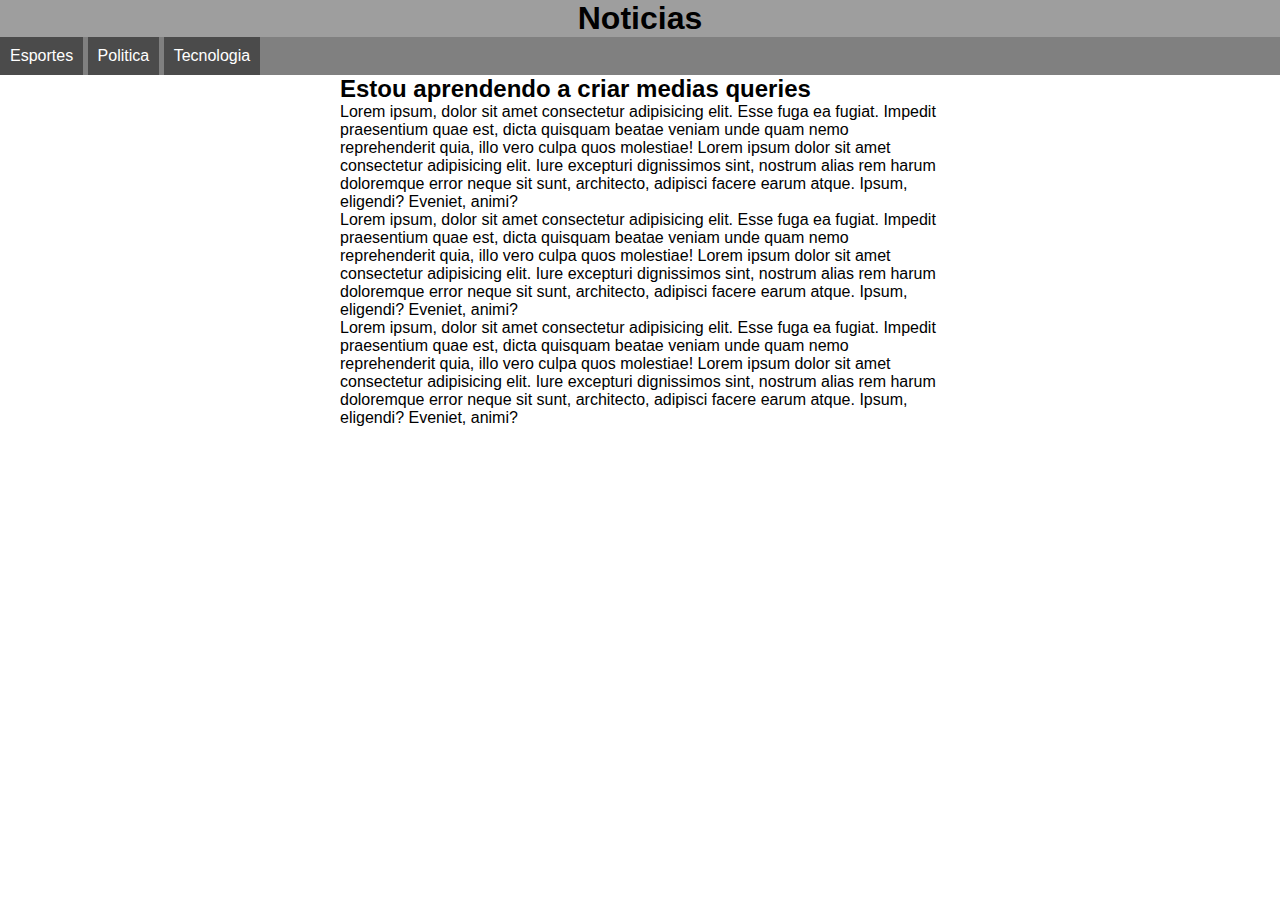
<file: ex027/mq001/index.html>
<!DOCTYPE html>
<html lang="pt-br">
<head>
    <meta charset="UTF-8">
    <meta name="viewport" content="width=device-width, initial-scale=1.0">
    <link rel="stylesheet" href="estilos/tela.css" media="screen">
    <link rel="stylesheet" href="estilos/impressora.css" media="print">
    <title>Media Query</title>
</head>
<body>
    <header>
        <h1>Noticias</h1>
        <menu>
            <ul>
                <li>Esportes</li>
                <li>Politica</li>
                <li>Tecnologia</li>
            </ul>
        </menu>
    </header>
    <main>
        <article>
            <h2>Estou aprendendo a criar medias queries</h2>
            <p>Lorem ipsum, dolor sit amet consectetur adipisicing elit. Esse fuga ea fugiat. Impedit praesentium quae est, dicta quisquam beatae veniam unde quam nemo reprehenderit quia, illo vero culpa quos molestiae! Lorem ipsum dolor sit amet consectetur adipisicing elit. Iure excepturi dignissimos sint, nostrum alias rem harum doloremque error neque sit sunt, architecto, adipisci facere earum atque. Ipsum, eligendi? Eveniet, animi?</p>

            <p>Lorem ipsum, dolor sit amet consectetur adipisicing elit. Esse fuga ea fugiat. Impedit praesentium quae est, dicta quisquam beatae veniam unde quam nemo reprehenderit quia, illo vero culpa quos molestiae! Lorem ipsum dolor sit amet consectetur adipisicing elit. Iure excepturi dignissimos sint, nostrum alias rem harum doloremque error neque sit sunt, architecto, adipisci facere earum atque. Ipsum, eligendi? Eveniet, animi?</p>

            <p>Lorem ipsum, dolor sit amet consectetur adipisicing elit. Esse fuga ea fugiat. Impedit praesentium quae est, dicta quisquam beatae veniam unde quam nemo reprehenderit quia, illo vero culpa quos molestiae! Lorem ipsum dolor sit amet consectetur adipisicing elit. Iure excepturi dignissimos sint, nostrum alias rem harum doloremque error neque sit sunt, architecto, adipisci facere earum atque. Ipsum, eligendi? Eveniet, animi?</p>
        </article>
    </main>
</body>
</html>
</file>
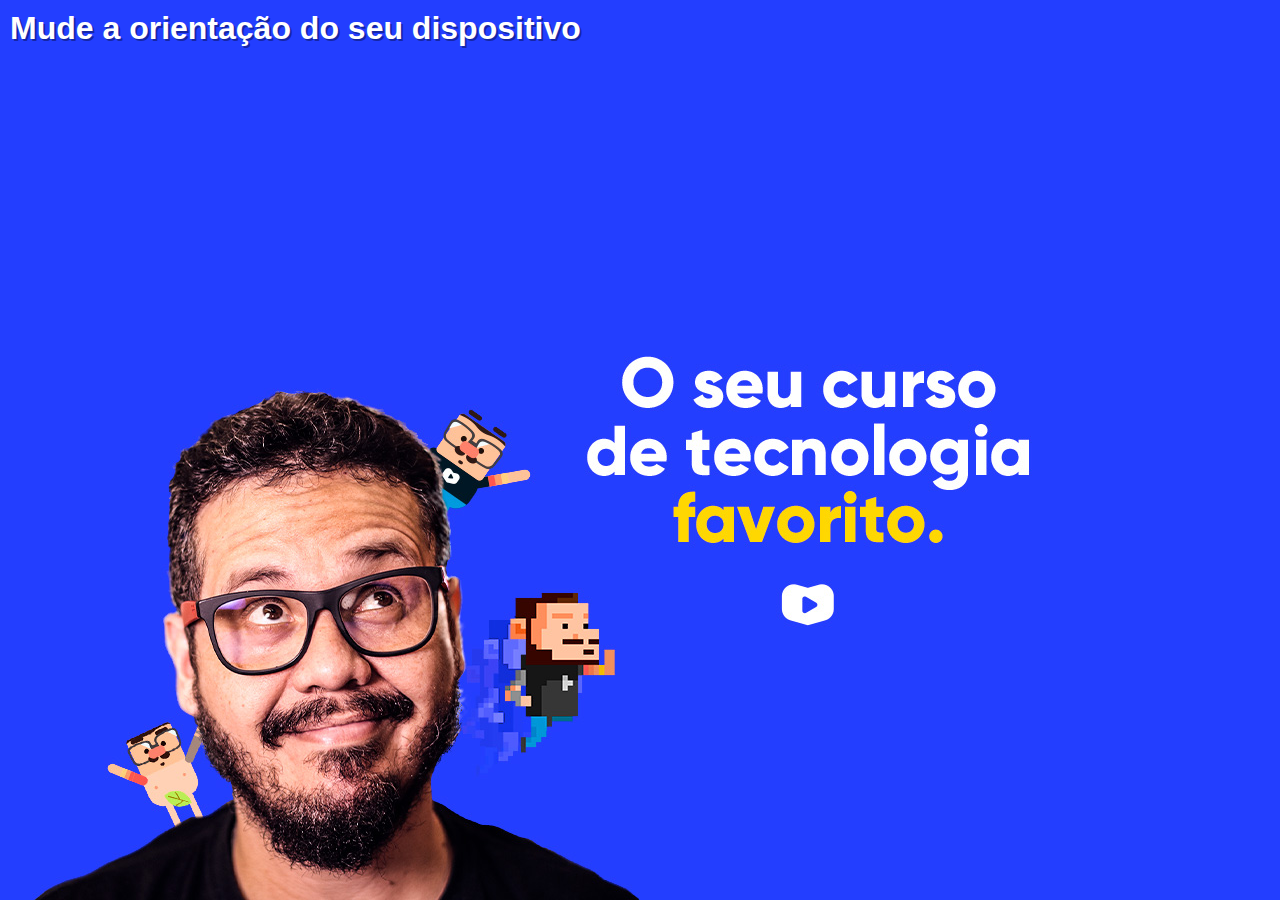
<file: ex027/mq002/index.html>
<!DOCTYPE html>
<html lang="pt-br">
<head>
    <meta charset="UTF-8">
    <meta name="viewport" content="width=device-width, initial-scale=1.0">
    <link rel="stylesheet" href="estilos/style.css" media="all">
    <link rel="stylesheet" href="estilos/retrato.css" media="screen and (orientation: portrait)">
    <link rel="stylesheet" href="estilos/paisagem.css" media="screen and (orientation: landscape)">
    <title>Media Query</title>
</head>
<body>
    <h1>Mude a orientação do seu dispositivo</h1>
</body>
</html>
</file>
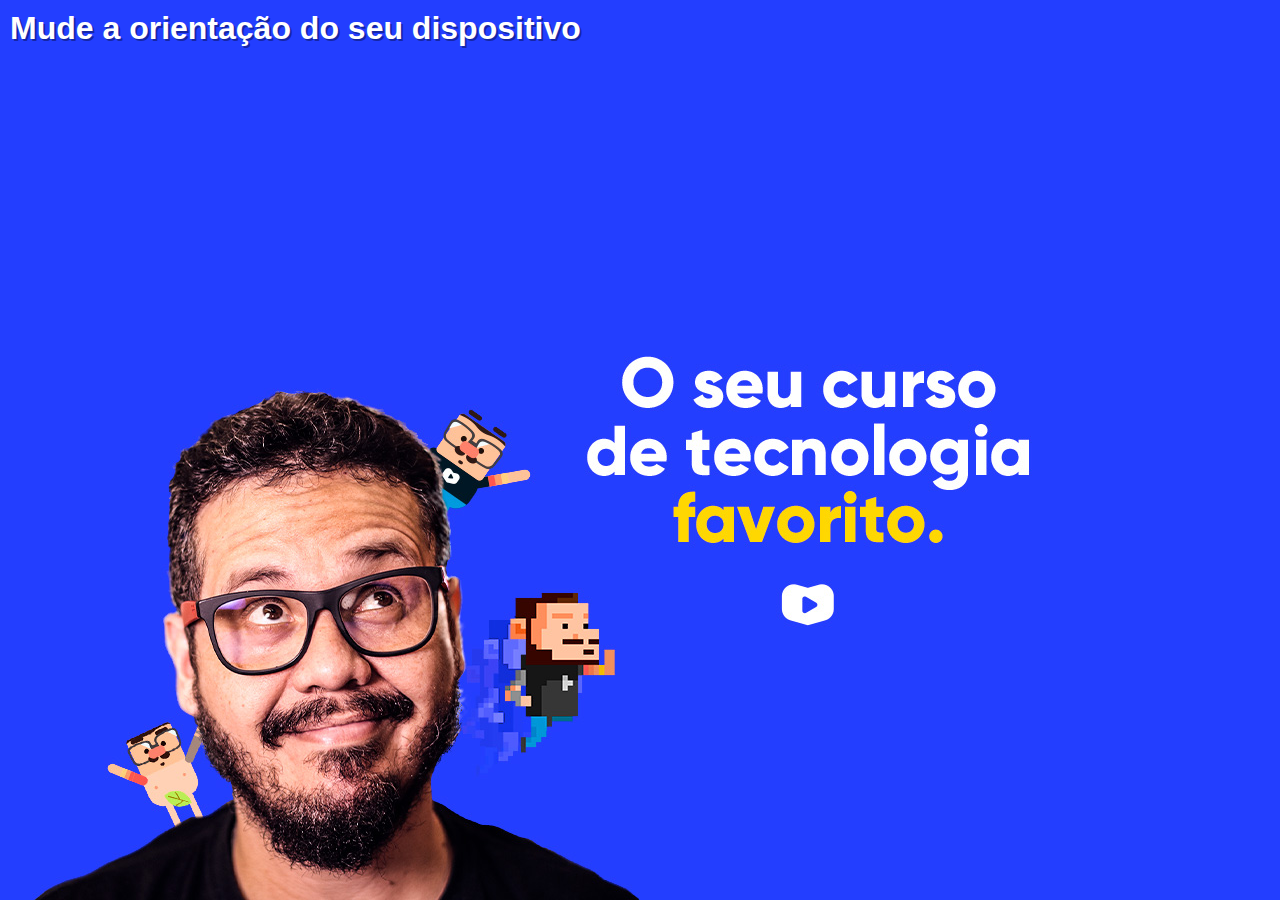
<file: ex027/mq003/index.html>
<!DOCTYPE html>
<html lang="pt-br">
<head>
    <meta charset="UTF-8">
    <meta name="viewport" content="width=device-width, initial-scale=1.0">
    <title>Media Query</title>
    <style>
        /*declarações gerais*/
    *{
        margin: 0px;
        padding: 0px;
        font-family: Arial, Helvetica, sans-serif;
}
    body, html{
        width: 100vw;
        height: 100vh;
        background-color: #233eff;
}
    h1{
        color: white;
        text-shadow: 2px 2px 0px #1526a7;
        padding: 10px;
}

        /*declarações retrato*/
        @media screen and (orientation: portrait) {
            body{
        background-image: url(./imagens/cev-portrait.jpg);
        background-repeat:no-repeat;
        background-size: contain;
        background-position: center bottom;
}
        }
    

        /*declarações paisagem*/
        @media screen and (orientation: landscape) {
            body{
        background-image: url(./imagens/cev-landscape.jpg);
        background-repeat: no-repeat;
        background-size: contain;
        background-position: left bottom;
}
        }
    

    </style>
</head>
<body>
    <h1>Mude a orientação do seu dispositivo</h1>
</body>
</html>
</file>
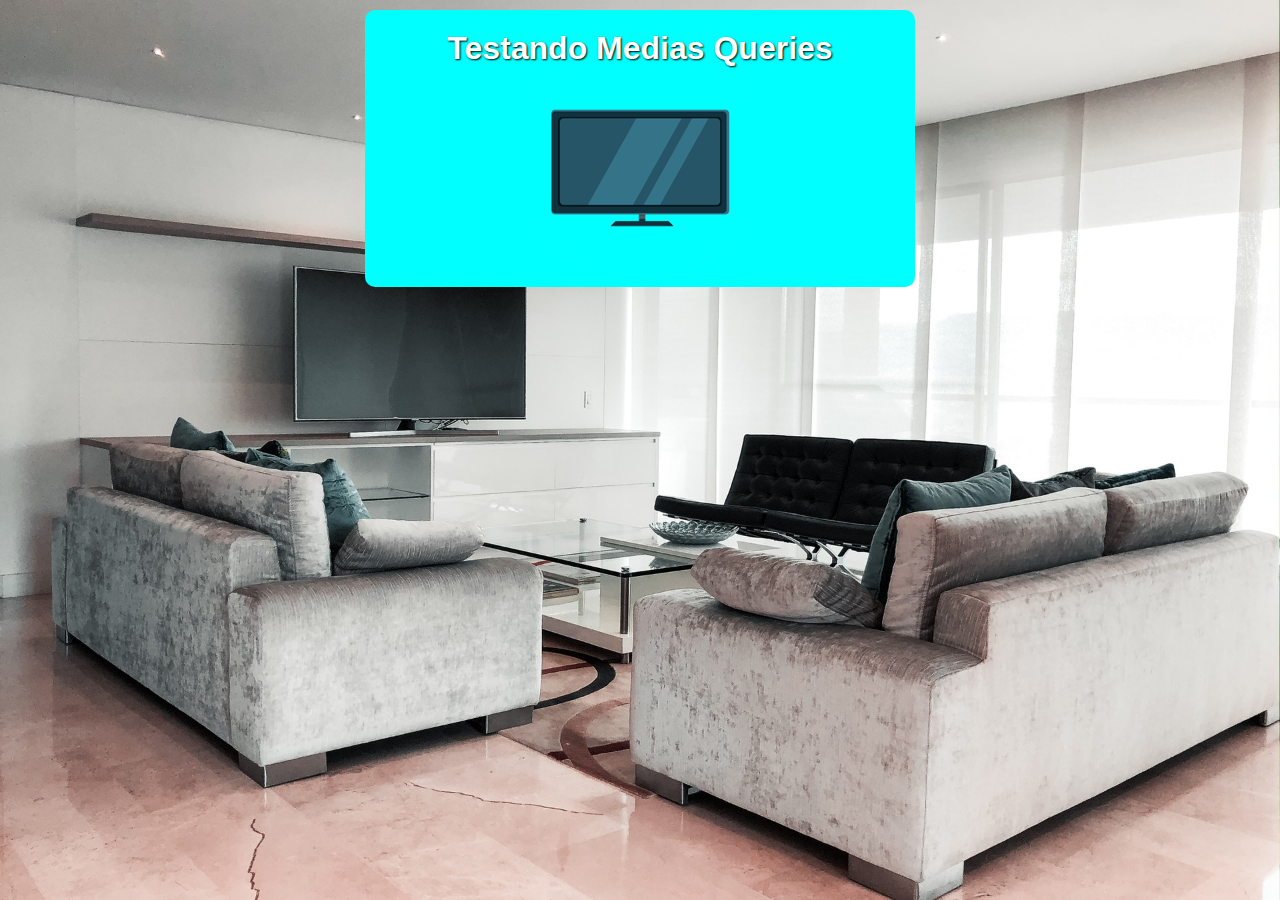
<file: ex027/mq004/index.html>
<!DOCTYPE html>
<html lang="en">
<head>
    <meta charset="UTF-8">
    <meta name="viewport" content="width=device-width, initial-scale=1.0">
    <link rel="stylesheet" href="estilo/mobilefirst.css" media="all">
    <link rel="stylesheet" href="estilo/media-query.css">

    <title>Media Query</title>
</head>
<body>
    <main>
        <h1>Testando Medias Queries</h1>
        <img id="phone" src="imagens/icon-phone.png" alt="Acessando via smartphone">
        <img id="tablet" src="imagens/icon-tablet.png" alt="Acessando via tablet">
        <img id="print" src="imagens/icon-print.png" alt="Versão para impressão">
        <img id="pc" src="imagens/icon-pc.png" alt="Acessando via pc">
        <img id="tv" src="imagens/icon-tv.png" alt="Acessando via tv">
    </main>
</body>
</html>
</file>
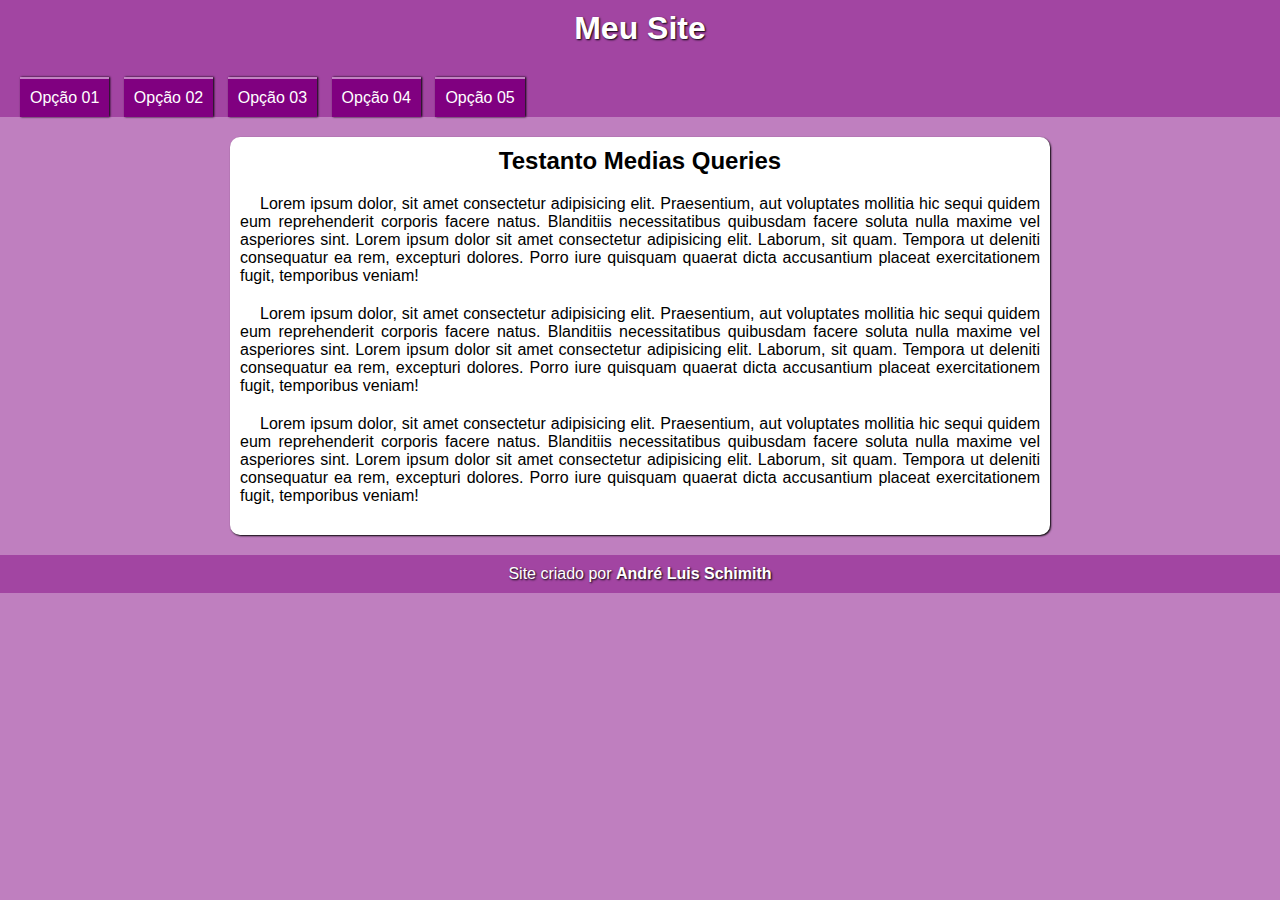
<file: ex027/mq005/index.html>
<!DOCTYPE html>
<html lang="pt-br">

<head>
    <meta charset="UTF-8">
    <meta name="viewport" content="width=device-width, initial-scale=1.0">
    <link rel="stylesheet"
        href="https://fonts.googleapis.com/css2?family=Material+Symbols+Outlined:opsz,wght,FILL,GRAD@24,400,0,0" />
    <link rel="stylesheet" href="estilos/mobile.css">
    <link rel="stylesheet" href="estilos/outros.css">
    <title>Menu Responsivo</title>
</head>

<body onresize = "mudouTamanho()">
    <header>
        <h1>Meu Site</h1>
        <span id="burguer"class="material-symbols-outlined" onclick="clickMenu()">
            menu
        </span>
        <menu id="menu">
            <ul>
                <li><a href="#">Opção 01</a></li>
                <li><a href="#">Opção 02</a></li>
                <li><a href="#">Opção 03</a></li>
                <li><a href="#">Opção 04</a></li>
                <li><a href="#">Opção 05</a></li>
            </ul>
        </menu>
    </header>
    <main>
        <article>
            <h2>Testanto Medias Queries</h2>

            <p>Lorem ipsum dolor, sit amet consectetur adipisicing elit. Praesentium, aut voluptates mollitia hic sequi
                quidem eum reprehenderit corporis facere natus. Blanditiis necessitatibus quibusdam facere soluta nulla
                maxime vel asperiores sint. Lorem ipsum dolor sit amet consectetur adipisicing elit. Laborum, sit quam.
                Tempora ut deleniti consequatur ea rem, excepturi dolores. Porro iure quisquam quaerat dicta accusantium
                placeat exercitationem fugit, temporibus veniam!</p>

            <p>Lorem ipsum dolor, sit amet consectetur adipisicing elit. Praesentium, aut voluptates mollitia hic sequi
                quidem eum reprehenderit corporis facere natus. Blanditiis necessitatibus quibusdam facere soluta nulla
                maxime vel asperiores sint. Lorem ipsum dolor sit amet consectetur adipisicing elit. Laborum, sit quam.
                Tempora ut deleniti consequatur ea rem, excepturi dolores. Porro iure quisquam quaerat dicta accusantium
                placeat exercitationem fugit, temporibus veniam!</p>

            <p>Lorem ipsum dolor, sit amet consectetur adipisicing elit. Praesentium, aut voluptates mollitia hic sequi
                quidem eum reprehenderit corporis facere natus. Blanditiis necessitatibus quibusdam facere soluta nulla
                maxime vel asperiores sint. Lorem ipsum dolor sit amet consectetur adipisicing elit. Laborum, sit quam.
                Tempora ut deleniti consequatur ea rem, excepturi dolores. Porro iure quisquam quaerat dicta accusantium
                placeat exercitationem fugit, temporibus veniam!</p>
        </article>
    </main>
    <footer>
        <p>Site criado por <strong>André Luis Schimith</strong></p>
    </footer>
    <script>
        function mudouTamanho() {
            if (window.innerWidth >= 768){
                menu.style.display = 'block'
            } else{
                menu.style.display = 'none'
            }
        }
        /*Se o menu estiver sendo exibido, ao ser clicado, ele irá desaparecer, se ele não estiver aparecendo, no clique ele irá aparecer*/
        function clickMenu() {
            if (menu.style.display == 'block'){
                menu.style.display = 'none'
            } else {
                menu.style.display = 'block'
            }
        }
    </script>
</body>

</html>
</file>
<file: ex027/mq001/estilos/tela.css>
@charset "UTC-8";

/*Estilo para telas*/
*{
    margin: 0px;
    padding: 0px;
}
html{
    font-family: Arial, Helvetica, sans-serif;
    font-size: 1em;
}
header{
    background-color: rgb(158, 158, 158);
}
header>h1{
    text-align: center;
}
menu ul{
    list-style-type: none;
    background-color: gray;
}
menu li{
    display: inline-block;
    color: white;
    padding: 10px;
    background-color: rgb(75, 75, 75);
}
article{
    width: 600px;
    display: block;
    margin: auto;
}
</file>
<file: ex027/mq001/estilos/impressora.css>
@charset "UTC-8";

/*Estilo para impressora*/
*{
    margin: 10px;
    padding: 10px;
}
html{
    font-family: 'Courier New', Courier, monospace;
    font-size: 1em;
    line-height: 1.5em;
}
menu{
    display: none;
}
article{
    width: 100%;
}
article::after{
    content: "Esse artigo foi impresso do site www.joaogordao.com";
}
</file>
<file: ex027/mq002/estilos/style.css>
@charset "UTC-8";

/*media type:all */

*{
    margin: 0px;
    padding: 0px;
    font-family: Arial, Helvetica, sans-serif;
}
body, html{
    width: 100vw;
    height: 100vh;
    background-color: #233eff;
}
h1{
    color: white;
    text-shadow: 2px 2px 0px #1526a7;
    padding: 10px;
}
</file>
<file: ex027/mq002/estilos/retrato.css>
@charset "UTC-8";

/*media type: portrait*/
body{
    background-image: url(../imagens/cev-portrait.jpg);
    background-repeat:no-repeat;
    background-size: contain;
    background-position: center bottom;
}
</file>
<file: ex027/mq002/estilos/paisagem.css>
@charset "UTC-8";

/*media type: landscape*/

body{
    background-image: url(../imagens/cev-landscape.jpg);
    background-repeat: no-repeat;
    background-size: contain;
    background-position: left bottom;
}
</file>
<file: ex027/mq004/estilo/mobilefirst.css>
@charset "UTC-8";

/* Mobile First */

*{
    padding: 0px;
    margin: 0px;
    box-sizing: border-box;
    font-family: Arial, Helvetica, sans-serif;
    font-size: 1em;
}

html{
    height: 100vh;
}
body{
    background: black url(../imagens/back-phone.jpg) center center no-repeat;
    background-size: cover;
}
main{
    display: block;
    margin: auto;
    margin-top: 10px;
    background-color: rgba(240, 128, 128, 0.608);
    padding: 20px;
    width: 550px;
    border-radius: 10px;
}
main h1{
    color: white;
    font-size: 2em;
    text-align: center;
    text-shadow: 1px 1px 2px black;
}
img{
    display: block;
    margin:auto;
}
#phone{display: block;}
#tablet{display: none;}
#print{ display: none;}
#pc{display: none;}
#tv{display: none;}
</file>
<file: ex027/mq004/estilo/media-query.css>
@charset "UTC-8";

/* Todas as demais midias */
/* Typical Device Breakpoints
-----------------------------------
Pequenas telas: até 600px
Celular: de 600px até 768px
Tablet: de 768px até 992px
Desktop: 992px até 1200px
Grandes telas: acima de 1200px

----------------------------------
*/

@media print { /*IMPRESSÃO*/
    body{
        background-image: url(../imagens/back-print.jpg); /*desnecessário porque não imprime background*/
        text-shadow: none;
        color: black;
    }
    #phone{display: none;}
    #tablet{display: none;}
    #print{ display: block;}
    #pc{display: none;}
    #tv{display: none;}
}
@media screen and (min-width:768px) and (max-width:992px) { /*TABLET*/
    body{
        background-image: url(../imagens/back-tablet.jpg);
    }
    main{
        background-color: azure;
    }
    #phone{display: none;}
    #tablet{display: block;}
    #print{ display: none;}
    #pc{display: none;}
    #tv{display: none;}
}
@media screen and (min-width:992px) and (max-width:1200px) {/*DESKTOP*/
    body{
        background-image: url(../imagens/back-pc.jpg);
    }
    #phone{display: none;}
    #tablet{display: none;}
    #print{ display: none;}
    #pc{display: block;}
    #tv{display: none;}
}
@media screen and (min-width:1200px) {/*Telas grandes*/
    body{
        background-image: url(../imagens/back-tv.jpg);
    }
    main{
        background-color: aqua;
    }
    #phone{display: none;}
    #tablet{display: none;}
    #print{ display: none;}
    #pc{display: none;}
    #tv{display: block;}    
}
</file>
<file: ex027/mq005/estilos/mobile.css>
@charset "UTC-8";

*{
    font-family: Arial, Helvetica, sans-serif;
    padding: 0px;
    margin: 0px;
}
body{
    height: 100vh;
    background-color: rgba(128, 0, 128, 0.501);
}
header{
    color: white;
    background-color: rgba(128, 0, 128, 0.456);
}
header h1{
    text-align: center;
    text-shadow: 1px 1px 2px black;
    padding: 10px;
}
header #burguer{
    background-color: purple;
    color: white;
    display: block;
    text-align: center;
    padding: 10px;
}
header #burguer:hover{
    background-color: rgba(128, 0, 128, 0.501);
    cursor: pointer;
}
header menu{
    display: none;
}
header menu ul{
    list-style-type: none;
}
header > menu > ul > li > a{
    display: block;
    text-align: center;
    color: white;
    padding: 10px;
    border-top: 2px solid rgba(255, 255, 255, 0.519);
    text-decoration: none;
    background-color: purple;
}
header > menu > ul > li > a:hover{
    background-color: rgba(128, 0, 128, 0.501);
}
main{
    background-color: white;
    width: 85vw;
    margin: auto;
    padding: 10px;
    margin-top: 20px;
    margin-bottom: 20px;
    border-radius: 10px;
    box-shadow: 1px 1px 2px black;
}
main article > h2{
    padding-bottom: 20px;
    text-align: center;
}
main article > p{
    text-align: justify;
    text-indent: 20px;
    margin-bottom: 20px;
}
footer{
    background-color: rgba(128, 0, 128, 0.456) ;
    padding: 10px;
    color: white;
    text-align: center;
    text-shadow: 1px 1px 2px black;
}
</file>
<file: ex027/mq005/estilos/outros.css>
@charset "UTF-8";
/*Não tem necessidade de fazer as configurações gerais pois já estão feitas na versão mobile*/

@media screen and (min-width:768px) and (max-width: 992px) {
    span#burguer{
        display: none;
    }
    header menu{
        display: block;
    }
    header > menu > ul{
        margin: 20px;
    }
    header > menu > ul > li{
        display: inline-block;
        margin-right: 10px;
        box-shadow: 1px 0px 2px black;
    }
}

@media screen and (min-width: 992px) {
    span#burguer{
        display: none;
    }
    header menu{
        display: block;
    }
    header > menu > ul{
        margin: 20px;
    }
    header > menu > ul > li{
        display: inline-block;
        margin-right: 10px;
        box-shadow: 1px 0px 2px black;
    }
    main{
        width: 800px;
    }    
}
</file>
